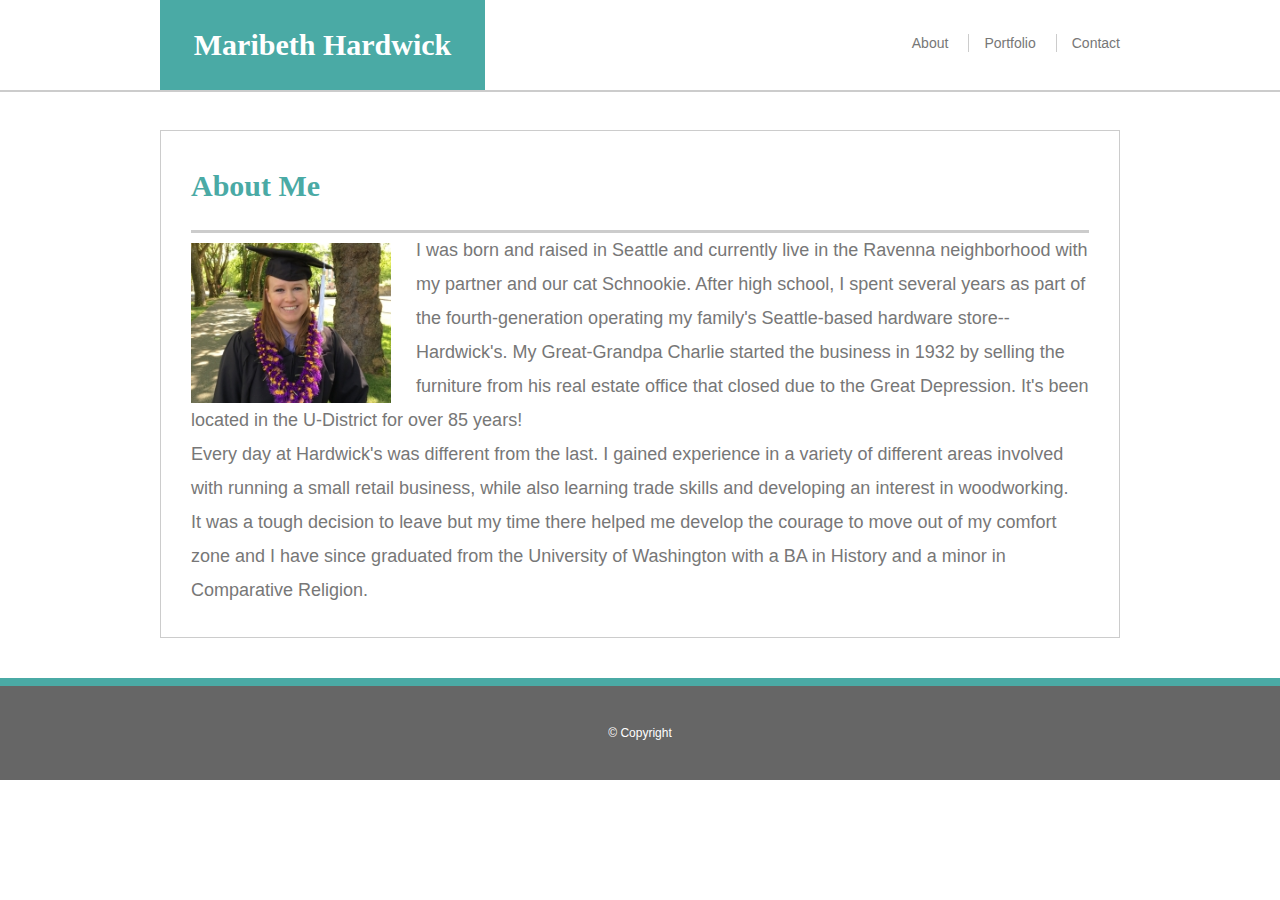
<file: index.html>
<!DOCTYPE html>
<html lang="en-us">

<head>
    <meta charset="UTF-8">
    <meta name="viewport" content="width-device-width, initial-scale=1">
    <title>About Me</title>
    <link rel="stylesheet" type="text/css" href="assets/css/reset.css">
    <link rel="stylesheet" href="assets/css/style.css">
</head>

<body>
    <header id="masthead">
        <div class="container">
            <a href="index.html" id="logo">Maribeth Hardwick</a>
            <nav>
                <a href="index.html">About</a></li>
                <a href="portfolio.html">Portfolio</a></li>
                <a href="contact.html">Contact</a></li>
            </nav>
        </div>
    </header>

    <div id="main-container" class="container">
        <section class="main-section">
            <h1>About Me</h1>

            <img src="assets/images/graduation1.jpg" class="auth-image" alt="Maribeth Hardwick">

            <p>I was born and raised in Seattle and currently live in the Ravenna neighborhood with my partner and our
                cat Schnookie. After high school, I spent several years as part of the fourth-generation operating my
                family's Seattle-based hardware store--Hardwick's. My Great-Grandpa Charlie started the business in 1932
                by selling the furniture from his real estate office that closed due to the Great Depression. It's been
                located in the U-District for over 85 years!</p>

            <p>Every day at Hardwick's was different from the last. I gained experience in a variety of different areas
                involved with running a small retail business, while also learning trade skills and developing an
                interest in woodworking.</p>

            <p>It was a tough decision to leave but my time there helped me develop the courage to move out of my
                comfort zone and I have since graduated from the University of Washington with a BA in History and a
                minor in Comparative Religion.</p>

        </section>

    </div>

    <footer>
        <div class="container">
            &copy; Copyright
        </div>
    </footer>
</body>
</html>
</file>
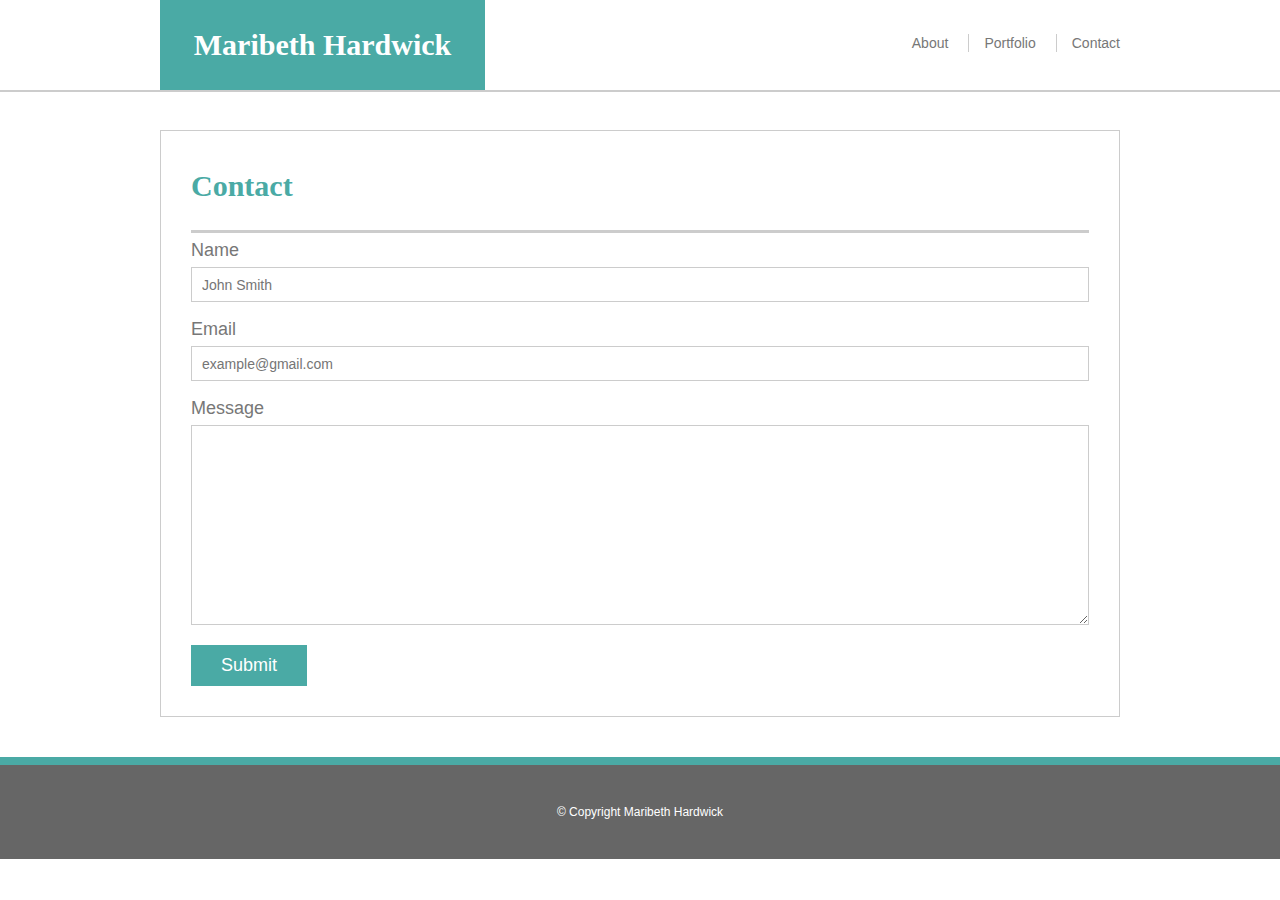
<file: contact.html>
<!DOCTYPE html>
<html lang="en-us">

<head>
    <meta charset="UTF-8">
    <meta name="viewport" content="width-device-width, initial-scale=1">
    <title>Contact Me</title>
    <link rel="stylesheet" type="text/css" href="assets/css/reset.css">
    <link rel="stylesheet" href="assets/css/style.css">
</head>

<body>
        <header id="masthead">
            <div class="container">
                <a href="index.html" id="logo">Maribeth Hardwick</a>
                <nav>
                    <a href="index.html">About</a>
                    <a href="portfolio.html">Portfolio</a>
                    <a href="contact.html">Contact</a>
                </nav>
            </div>
        </header>
    
    <div id="main-container" class="container">
        <section class="main-section">
            <h1>Contact</h1>
    
            <form id="contact-form">
                <ul>
                    <li>
                        <label for="name">Name</label>
                        <input type="text" name="name" id="name" placeholder="John Smith" required="required">
                    </li>
                    <li>
                        <label for="email">Email</label>
                        <input type="text" name="email" id="email" placeholder="example@gmail.com" required="required">
                    </li>
                    <li>
                        <label for="message">Message</label>
                        <textarea id="message" name="message" required="required"></textarea>
                    </li>
                </ul>
                <input type="submit" name="submit">
            </form>
        </section>
    </div>

    <footer>
        <div class="container">
            &copy; Copyright Maribeth Hardwick
        </div>
    </footer>
</body>
</html>
</file>
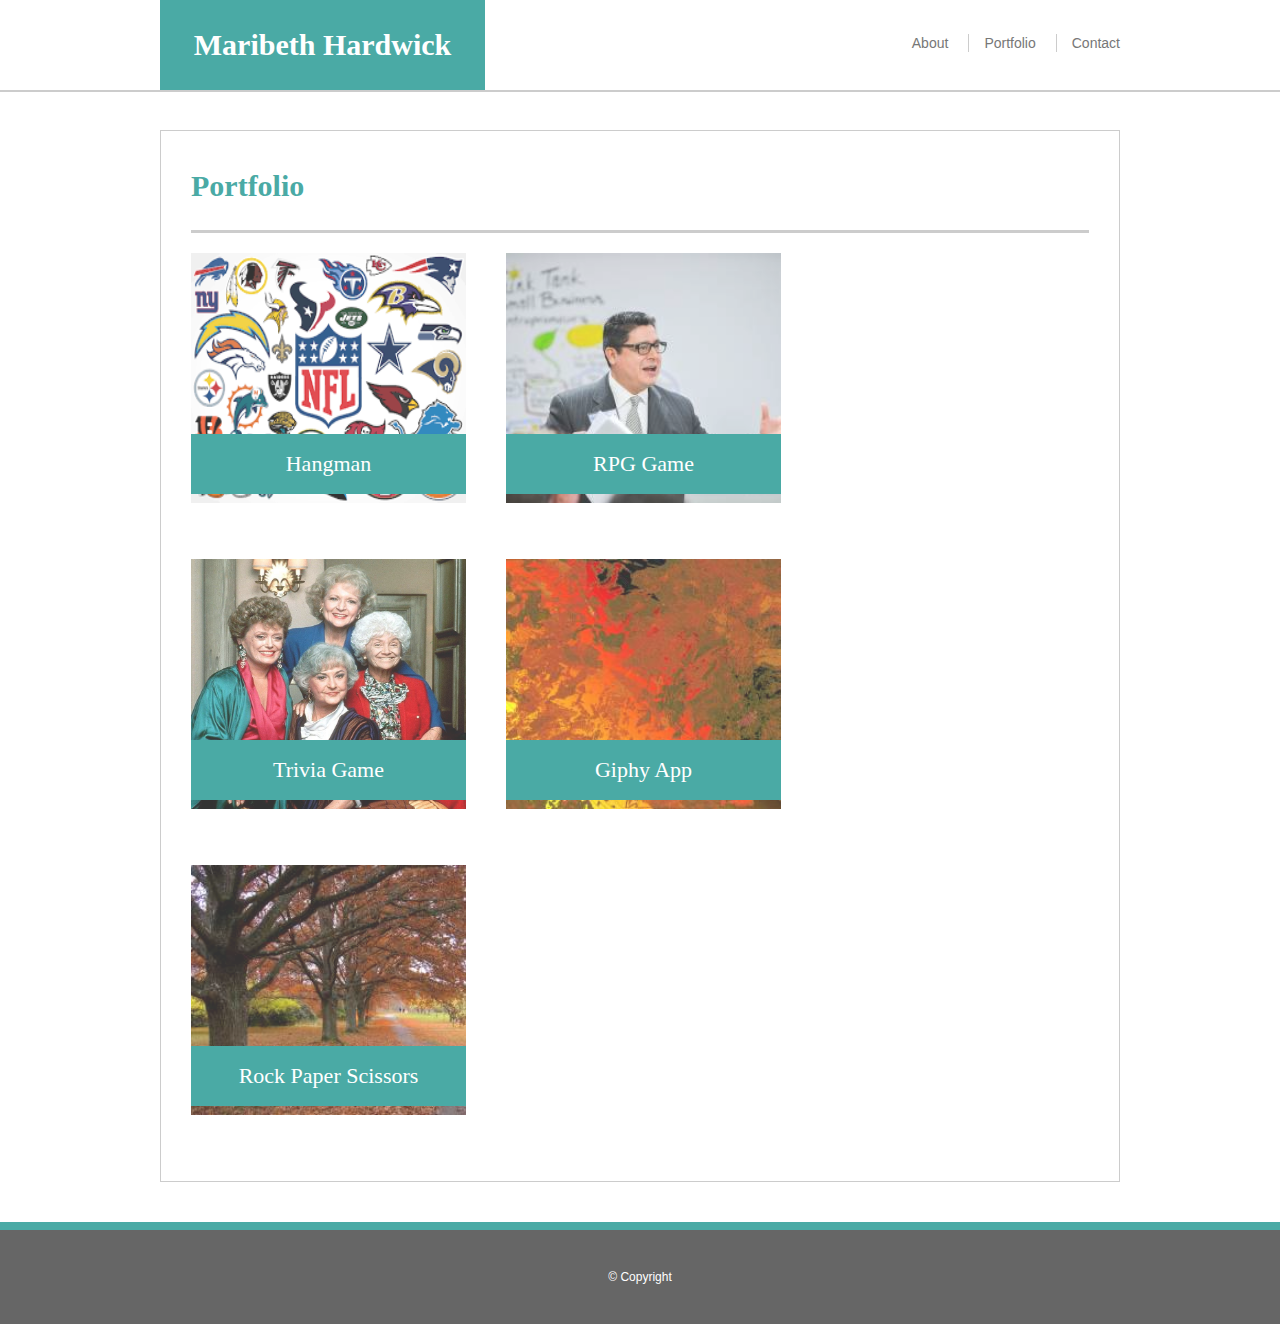
<file: portfolio.html>
<!DOCTYPE html>
<html lang="en-us">

<head>
    <meta charset="UTF-8">
    <meta name="viewport" content="width-device-width, initial-scale=1">
    <title>Portfolio</title>
    <link rel="stylesheet" type="text/css" href="assets/css/reset.css">
    <link rel="stylesheet" href="assets/css/style.css">
</head>

<body>
    <header id="masthead">
        <div class="container">
            <a href="index.html" id="logo">Maribeth Hardwick</a>
            <nav>
                <a href="index.html">About</a>
                <a href="portfolio.html">Portfolio</a>
                <a href="contact.html">Contact</a>
            </nav>
        </div>
    </header>

    <div id="main-container" class="container">
        <section class="main-section">
            <h1>Portfolio</h1>

            <div class="work">
                <a href="https://mbhardwick.github.io/Word-Guess-Game/"><img class="thumb" src="assets\images\hangman.png" alt="Hangman"></a>

                <h3>Hangman</h3>
            </div>

            <div class="work">
                <img class="thumb" src="assets\images\rpg-game.jpg" alt="RPG Game">

                <h3>RPG Game</h3>
            </div>

            <div class="work">
                <a href="https://mbhardwick.github.io/TriviaGame/"><img class="thumb" src="assets\images\trivia-game.jpg" alt="Trivia Game"></a>

                <h3>Trivia Game</h3>
            </div>

            <div class="work">
                <a href="https://mbhardwick.github.io/Giphy-App/"><img class="thumb" src="assets\images\rutgers-info-widget.jpg" alt="Rutgers Info Widget"></a>

                <h3>Giphy App</h3>
            </div>

            <div class="work">
                <img class="thumb" src="assets\images\rock-paper-scissors.jpg" alt="Rock Paper Scissors">

                <h3>Rock Paper Scissors</h3>
            </div>

        </section>


    </div>

    <footer>
        <div class="container">
            &copy; Copyright
        </div>
    </footer>
</body>

</html>
</file>
<file: assets/css/style.css>
* {
    box-sizing: border-box;
}

body {
    font-size: 18px;
    line-height: 34px;
    font-family: 'Arial', 'Helvetica Neue', Helvetica, sans-serif;
    background-image: url(https://www.toptal.com/designers/subtlepatterns/patterns/subtle_grunge.png);
    color: #777777;
}

.container {
    width: 100%;
    max-width: 960px;
    margin: 0 auto;
    clear: both;
}

h1, h2, h3, p {
    margin-bottom: 0;
}

p:last-child {
    margin-bottom: 0;
}

h1, h2, h3 {
    font-family: 'Georgia', Times, Times New Roman, serif;
    font-weight: 700;
    color: #4aaaa5
}

h1 {
    font-size: 30px;
    line-height: 49px;
    border-bottom: 3px solid #cccccc;
    padding-bottom: 20px;
}

h2, h3 {
    font-size: 22px;
}

/*Header*/
#masthead {
    width: 100%;
    margin: 0 0 30px;
    background-color: #ffffff;
    border-bottom: solid 2px #cccccc;
    z-index: 99;
    color: #ffffff;
    overflow: auto; 
    position: fixed;
}

#logo {
    width: 325px;
    height: 90px;
    background-color: #4aaaa5;
    float: left;
    font-family: 'Georgia', Times, Times New Roman, serif;
    text-align: center;
    line-height: 90px;
    color: #fff;
    font-weight: 700;
    font-size: 30px;
    text-decoration: none;
}

nav {
    float: right;
    margin-top: 25px;
}

nav a {
    
    display: inline-block;
    margin-left: 15px;
    text-decoration: none;
    color: #777777;
    font-size: 14px;
    border-left: 1px solid #cccccc;
    padding-left: 15px;
    line-height: 18px;
}
nav a:first-child {
    border-left: 0 none;
}

a:hover {
    color: rgb(212, 37, 119);
}

/*Index*/
#main-container {
    padding-top: 130px;
}
.main-section {
    background: #ffffff;
    border: solid 1px #cccccc;
    margin: 0px 0px 40px 0px;
    padding: 30px;
    width: 100%;
    max-width: 960px;
    float: left;
}

.auth-image {
    width: 200px;
    height: auto;
    margin-top: 10px;
    float: left;
    margin-right: 25px;
}


/*Footer*/
footer {
    border-top: 8px solid #4aaaa5;
    background-color: #666666;
    text-align: center;
    color:#ffffff;
    padding: 30px 0;
    clear: both;
    font-size: 12px;
}


/*Portfolio*/
.work {
    width: 275px;
    margin: 20px 0px 25px;
    overflow: auto;
    position: relative;
    float: left;
}
 .work:nth-child(even) {
     margin-right: 40px;
 }

 .work img {
     width: 100%;
     border: 0 none;
     opacity: .8;
}

.work h3 {
    border-bottom: 0;
    background: #4aaaa5;
    color: #ffffff;
    text-align: center;
    position: absolute;
    bottom: 20px;
    padding: 15px;
    width: 100%;
    line-height: 30px;
    margin-bottom: 0;
    font-weight: 300;
}

.thumb {
    width: 275px;
    height: 250px;
}

/*Begin Contact*/
#contact-form ul {
    margin-bottom: 20px;
    list-style-type: none;
}

#contact-form li {
    margin-bottom: 10px;
    text-decoration: none;
}

label, input[type=text], input [type=email], textarea {
    display: block;
    width: 100%;
}

input[type=text], input [type=email], textarea {
    height: 35px;
    border: 1px solid #cccccc;
    padding: 0 10px;
    font-size: 14px;
}

textarea {
    height: 200px;
}

input[type=submit] {
    background-color: #4aaaa5;
    border: 0 none;
    color: #ffffff;
    font-size: 18px;
    padding: 10px 30px;
    cursor: pointer;
}

@media only screen and (max-width: 980px) {

    .container {
        padding: 0 20px;
        max-width: 768px;
    }


    #main-container {
        padding-top: 130px;
    }

    .main-section {
        max-width: 480px;
    }

    .work {
        width: 47%;
        margin-bottom: 10px;
    }

    .work:nth-child(even) {
        margin-right: 0;
    }

    .work:nth-child(odd) {
        float: right;
    }

    .auth-image {
        width: 50%;
    }
}

@media only screen and (max-width: 768px) {
    .container {
        padding: 0 10px;
    }
    .main-section {
        max-width: 100%;
    }

    #main-container {
        overflow: auto;
    }

    .work {
        width: 47%;
        margin-bottom: 10px;
    }

    .work:nth-child(even) {
        margin-right: 0;
    }

    .work:nth-child(odd) {
        float: right;
    }

    .auth-image {
        width: 50%;
    }
}

@media only screen and (max-width: 640px){
    .container {
        padding: 0;
    }

    #masthead {
        position: static;
        margin-bottom: 20px;
    }

    #logo, .work, .auth-image {
        width: 100%;
    }

    #main-container {
        padding-top: 0;
    }

    nav {
        text-align: center;
        width: 100%;
        margin: 15px 0;
    }

    nav a {
        width: 30%;
        padding-left: 0;
        margin-left: 0;
    }
}
</file>
